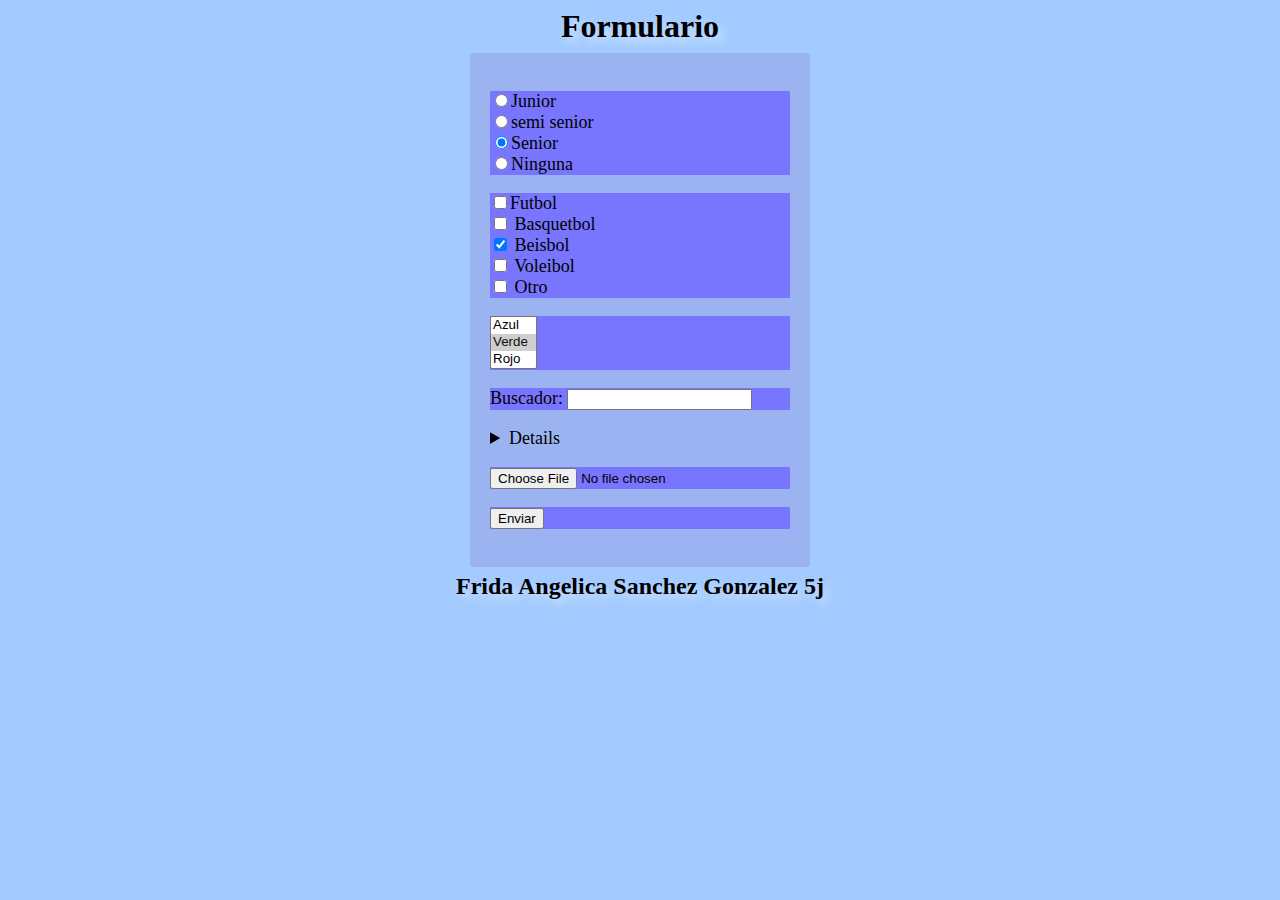
<file: index.html>
<!DOCTYPE html>
<html lang="en">
<head>
    <meta charset="UTF-8">
    <meta name="viewport" content="width=device-width, initial-scale=1.0">
    <title>43_Sanchez Gonzalez Frida Angelicca</title>
    <link rel="stylesheet" href="act8.css">
</head>
<body>
    
    <h1> Formulario </h1>
    <form action="#" method="GET" autocomplete="off">

<p> <input type="radio" name="experiencia" value="junior">Junior
    <br>
    <input type="radio" name="experiencia" value="semi senior">semi senior
    <br>
    <input type="radio" name="experiencia" value="senior"  checked >Senior
    <br>
    <input type="radio" name="experiencia" value="ninguna">Ninguna
</p>

<p>
    <input type="checkbox" name="futbol" value="futbol">Futbol 
    <br>
    <input type="checkbox" name="basquetbol"> Basquetbol
    <br>
    <input type="checkbox" name="beisbol" checked> Beisbol
    <br>
    <input type="checkbox" name="voleibol"> Voleibol
    <br>
    <input type="checkbox" name="otro"> Otro
</p>
<p>
    <select multiple="multiple "size="3">
        <option>Azul</option>
        <option selected> Verde</option>
        <option >Rojo</option>
        <option>Blanco</option>
    </select>
</p>

<P>
<label>Buscador:</label>
<input list="buscar">
<details id="buscar">
    
</details>
</P>

<p>
    <input type="file" name="archivo" accept="image/*">
</p>

<p>
    <button type="submit">Enviar</button>
</p>
    </form>

    <h2>Frida Angelica  Sanchez Gonzalez 5j</h2>
</body>
</html>
</file>
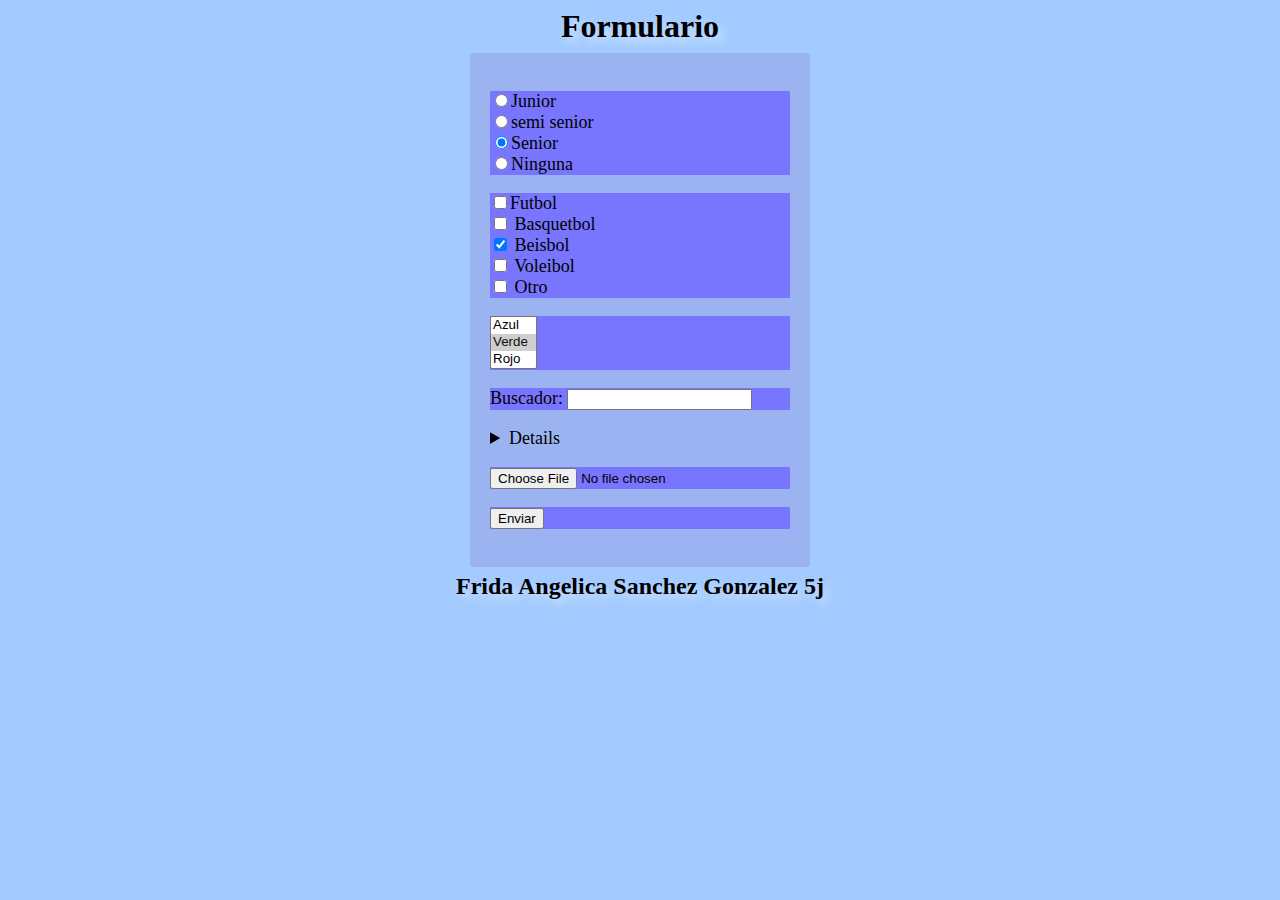
<file: index_01.html>
<!DOCTYPE html>
<html lang="en">
<head>
    <meta charset="UTF-8">
    <meta name="viewport" content="width=device-width, initial-scale=1.0">
    <title>43_Sanchez Gonzalez Frida Angelicca</title>
    <link rel="stylesheet" href="act8.css">
</head>
<body>
    
    <h1> Formulario </h1>
    <form action="#" method="GET" autocomplete="off">

<p> <input type="radio" name="experiencia" value="junior">Junior
    <br>
    <input type="radio" name="experiencia" value="semi senior">semi senior
    <br>
    <input type="radio" name="experiencia" value="senior"  checked >Senior
    <br>
    <input type="radio" name="experiencia" value="ninguna">Ninguna
</p>

<p>
    <input type="checkbox" name="futbol" value="futbol">Futbol 
    <br>
    <input type="checkbox" name="basquetbol"> Basquetbol
    <br>
    <input type="checkbox" name="beisbol" checked> Beisbol
    <br>
    <input type="checkbox" name="voleibol"> Voleibol
    <br>
    <input type="checkbox" name="otro"> Otro
</p>
<p>
    <select multiple="multiple "size="3">
        <option>Azul</option>
        <option selected> Verde</option>
        <option >Rojo</option>
        <option>Blanco</option>
    </select>
</p>

<P>
<label>Buscador:</label>
<input list="buscar">
<details id="buscar">
    
</details>
</P>

<p>
    <input type="file" name="archivo" accept="image/*">
</p>

<p>
    <button type="submit">Enviar</button>
</p>
    </form>

    <h2>Frida Angelica  Sanchez Gonzalez 5j</h2>
</body>
</html>
</file>
<file: act8.css>
body{
    background-color: rgb(163, 203, 255);
    color: #fff;
    text-align: left;
    font-family: cursive;
}
@media only screen and(min-width:400px){
    header,nav,section,article,aside,footer{
        width:100%;
    }
}

h1{
    color: black;
    margin: .25em auto;
text-align: center;
width: 90%;
text-shadow: 5px 5px 10px rgba(255,255,255,0.5);
}
p{background:rgb(120, 118, 254);
    color:#000000;

}
h2{
    color: black;
    margin: .25em auto;
text-align: center;
width: 90%;
text-shadow: 5px 5px 10px rgba(255,255,255,0.5);
}
form{
    background-color: rgb(156, 179, 242);
    padding: 20px;
    margin: 0 auto;
    width: 300px;
    color:rgb(0, 0, 0);
    border-radius:  3px;
    font-size: 18px;
}
</file>
